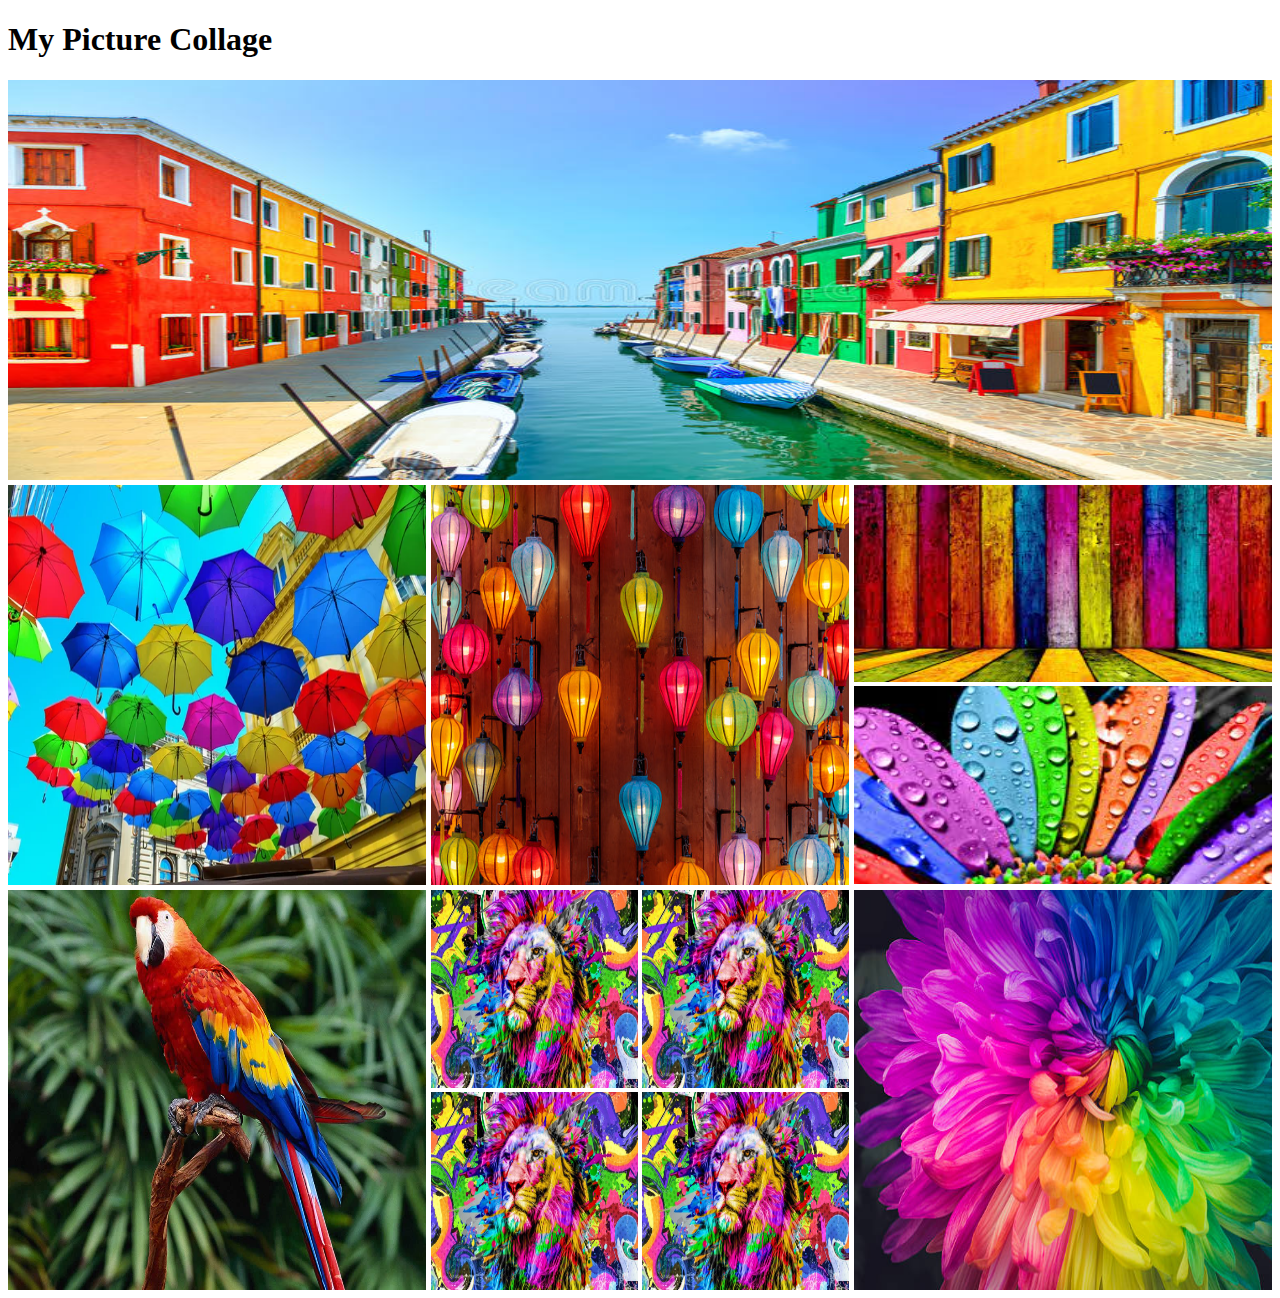
<file: collage.html>
<!DOCTYPE html>
<html lang="en">

<head>
    <meta charset="UTF-8">
    <meta name="viewport" content="width=device-width, initial-scale=1.0">
    <title>PIcture Collage</title>
    <link rel="stylesheet" href="styles/style.css">
</head>

<body>
    <header>
        <h1>My Picture Collage</h1>
    </header>
    <main>
        <section>
            <div class="row">
                <img src="./A.jpg" alt="">
            </div>
            <div class="row">
               <div>
                 <img src="./B.jpg" alt="">
            </div>
                <div>
                    <img src="./C.jpg" alt="">
                </div>
               <div class="vertical-collage">
                <img src="./D.jpg" alt="">
                <img src="./E.jpg" alt="">
               </div>
            </div>
            <div class="row">
                <div>
                    <img src="./F.jpg" alt="">
                </div>
                <div class="square-collage">
                    <img src="./G.jpg" alt="">
                    <img src="./G.jpg" alt="">
                    <img src="./G.jpg" alt="">
                    <img src="./G.jpg" alt="">
                </div>
                <div>
                    <img src="./H.jpg" alt="">
                </div>
            </div>
        </section>
    </main>
</body>

</html>
</file>
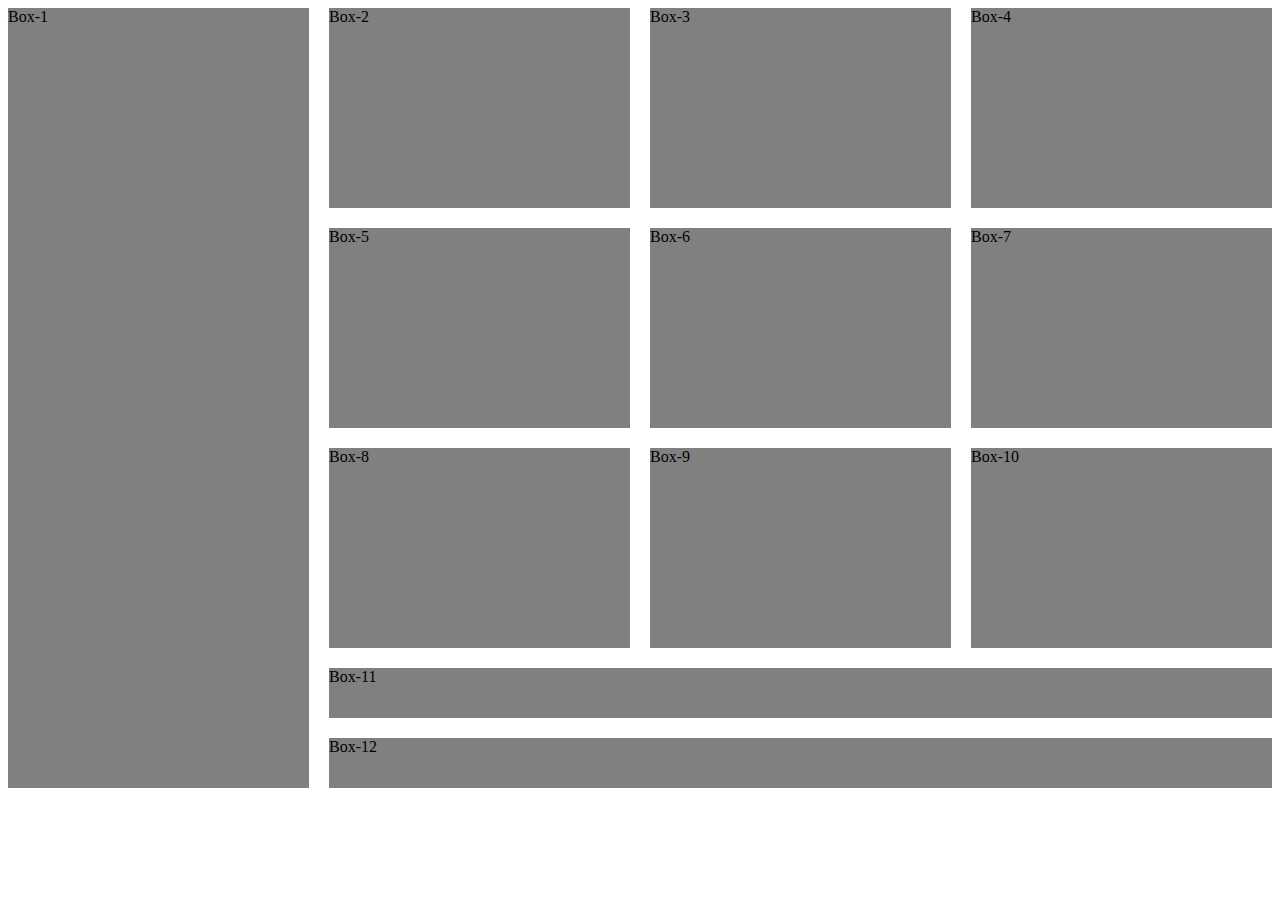
<file: styles/grid.html>
<!DOCTYPE html>
<html lang="en">
<head>
    <meta charset="UTF-8">
    <meta name="viewport" content="width=device-width, initial-scale=1.0">
    <title>Grid</title>
    <style>
        .container{
            display: grid;
            grid-template-columns: repeat(4, 1fr);  
            grid-template-rows: repeat(3, 200px) 50px 50px;
            gap: 20px;
        }
        .box{
            background-color: grey;
        }
        #box-1{
            grid-row: span 5;
        }
        #box-11, #box-12{
            grid-column: span 3;
        }
    </style>
</head>
<body>
    <div class="container">
        <div class="box" id="box-1">Box-1</div>
        <div class="box" id="box-2">Box-2</div>
        <div class="box" id="box-3">Box-3</div>
        <div class="box" id="box-4">Box-4</div>
        <div class="box" id="box-5">Box-5</div>
        <div class="box" id="box-6">Box-6</div>
        <div class="box" id="box-7">Box-7</div>
        <div class="box" id="box-8">Box-8</div>
        <div class="box" id="box-9">Box-9</div>
        <div class="box" id="box-10">Box-10</div>
        <div class="box" id="box-11">Box-11</div>
        <div class="box" id="box-12">Box-12</div>
    </div>
</body>
</html>
</file>
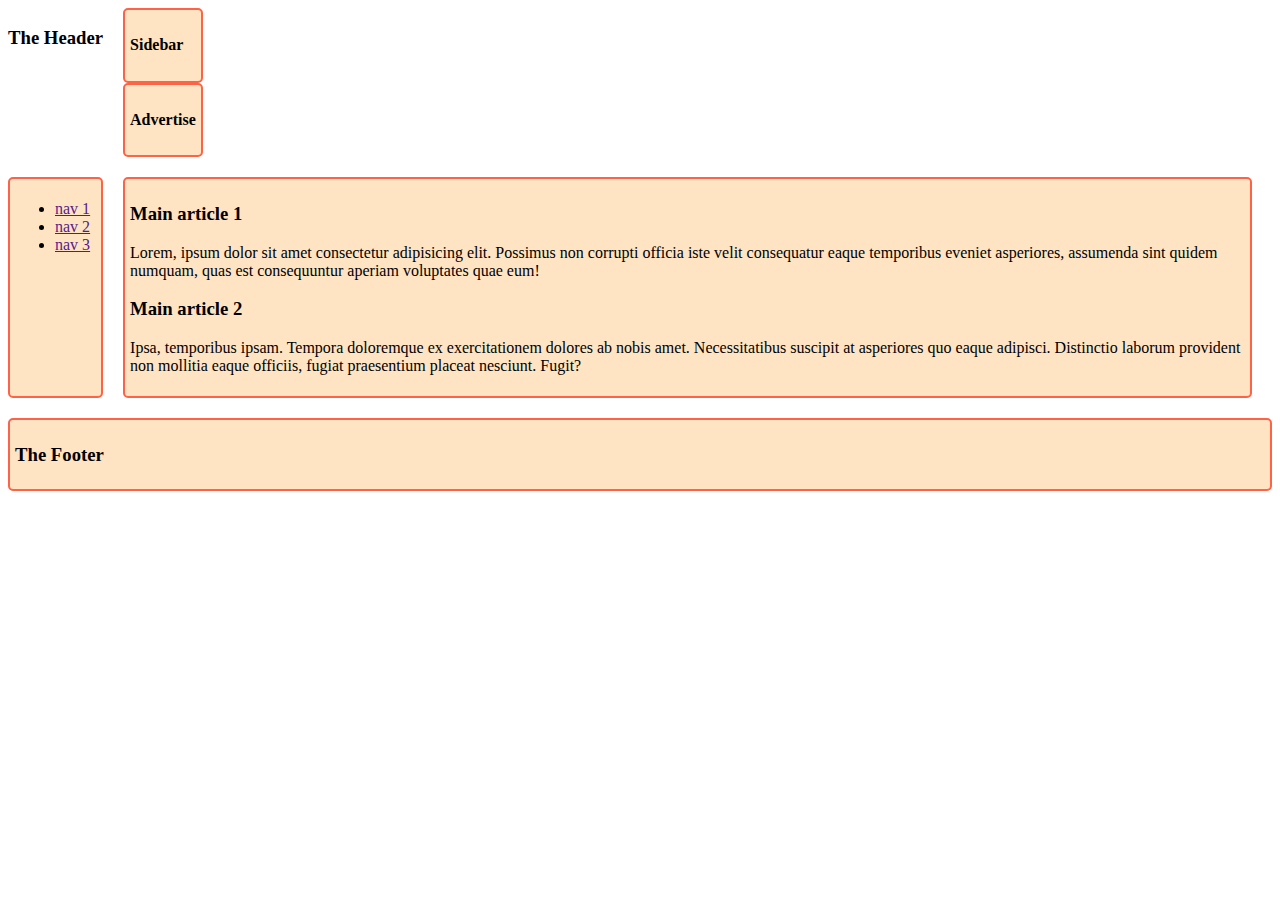
<file: styles/layoutt.html>
<!DOCTYPE html>
<html lang="en">

<head>
    <meta charset="UTF-8">
    <meta name="viewport" content="width=device-width, initial-scale=1.0">
    <title>Grid Area Layout</title>
    <link rel="stylesheet" href="./layout.css">
</head>

<body class="container">
    <header>
        <h3>The Header</h3>
    </header>
    <nav class="nav">
        <ul>
            <li><a href="">nav 1</a></li>
            <li><a href="">nav 2</a></li>
            <li><a href="">nav 3</a></li>
        </ul>
    </nav>
    <main class="main">
        <article>
            <h3>Main article 1</h3>
            <p>Lorem, ipsum dolor sit amet consectetur adipisicing elit. Possimus non corrupti officia iste velit consequatur eaque temporibus eveniet asperiores, assumenda sint quidem numquam, quas est consequuntur aperiam voluptates quae eum!</p>
        </article>
        <article>
            <h3>Main article 2</h3>
            <p>Ipsa, temporibus ipsam. Tempora doloremque ex exercitationem dolores ab nobis amet. Necessitatibus suscipit at asperiores quo eaque adipisci. Distinctio laborum provident non mollitia eaque officiis, fugiat praesentium placeat nesciunt. Fugit?</p>
        </article>
    </main>
    <aside>
        <div class="sidebar">
            <h4>Sidebar</h4>
        </div>
        <div class="advertise">
            <h4>Advertise</h4>
        </div>
    </aside>
    <footer class="footer">
        <h3>The Footer</h3>
    </footer>
</body>

</html>
</file>
<file: styles/style.css>
img {
    width: 100%;
    height: 100%;
}

.row {
    height: 400px;
    display: flex;
    gap: 5px;
    margin-bottom: 5px;
}

.row>div {
    flex: 1;
}

.vertical-collage img {
    height: calc((100% - 5px)/2)
}

.square-collage {
    display: grid;
    grid-template-columns: repeat(2, 1fr);
    gap: 4px;
}
/* responsive media query */
@media  screen and (max-width: 576px) {
   .row{
    flex-direction: column;
    height: auto;
   } 
   .square-collage{
    grid-template-columns: 1fr;
   }
}
/* medium devices */
@media screen and (min-width: 576px) and (max-width: 997px) {
    .row{
        flex-direction: column;
        height: auto;
       } 
}
</file>
<file: styles/layout.css>
.header, .nav, .sidebar, .main, .advertise, .footer{
    background-color: bisque;
    border: 2px solid tomato;
    padding: 5px;
    border-radius: 5px;
} 
.header{
    grid-area: header;
}
.nav{
    grid-area: nav;
}
.main{
    grid-area: main;
}
.sidebar{
    grid-area: sidebar;
}
.advertise{
    grid-area: advertise;
}
.footer{
    grid-area: footer;
}
.container{
    display: grid;
    gap: 20px;
    grid-template-areas: 
    "header   header  header  header"
    "nav      main    main    sidebar"
    "nav      main    main    advertise"
    "footer   footer  footer  footer"
    ;
}
/* @media screen and (max-width: 576px){
    .container{
        grid-template-areas: ;
    }
} */
</file>
